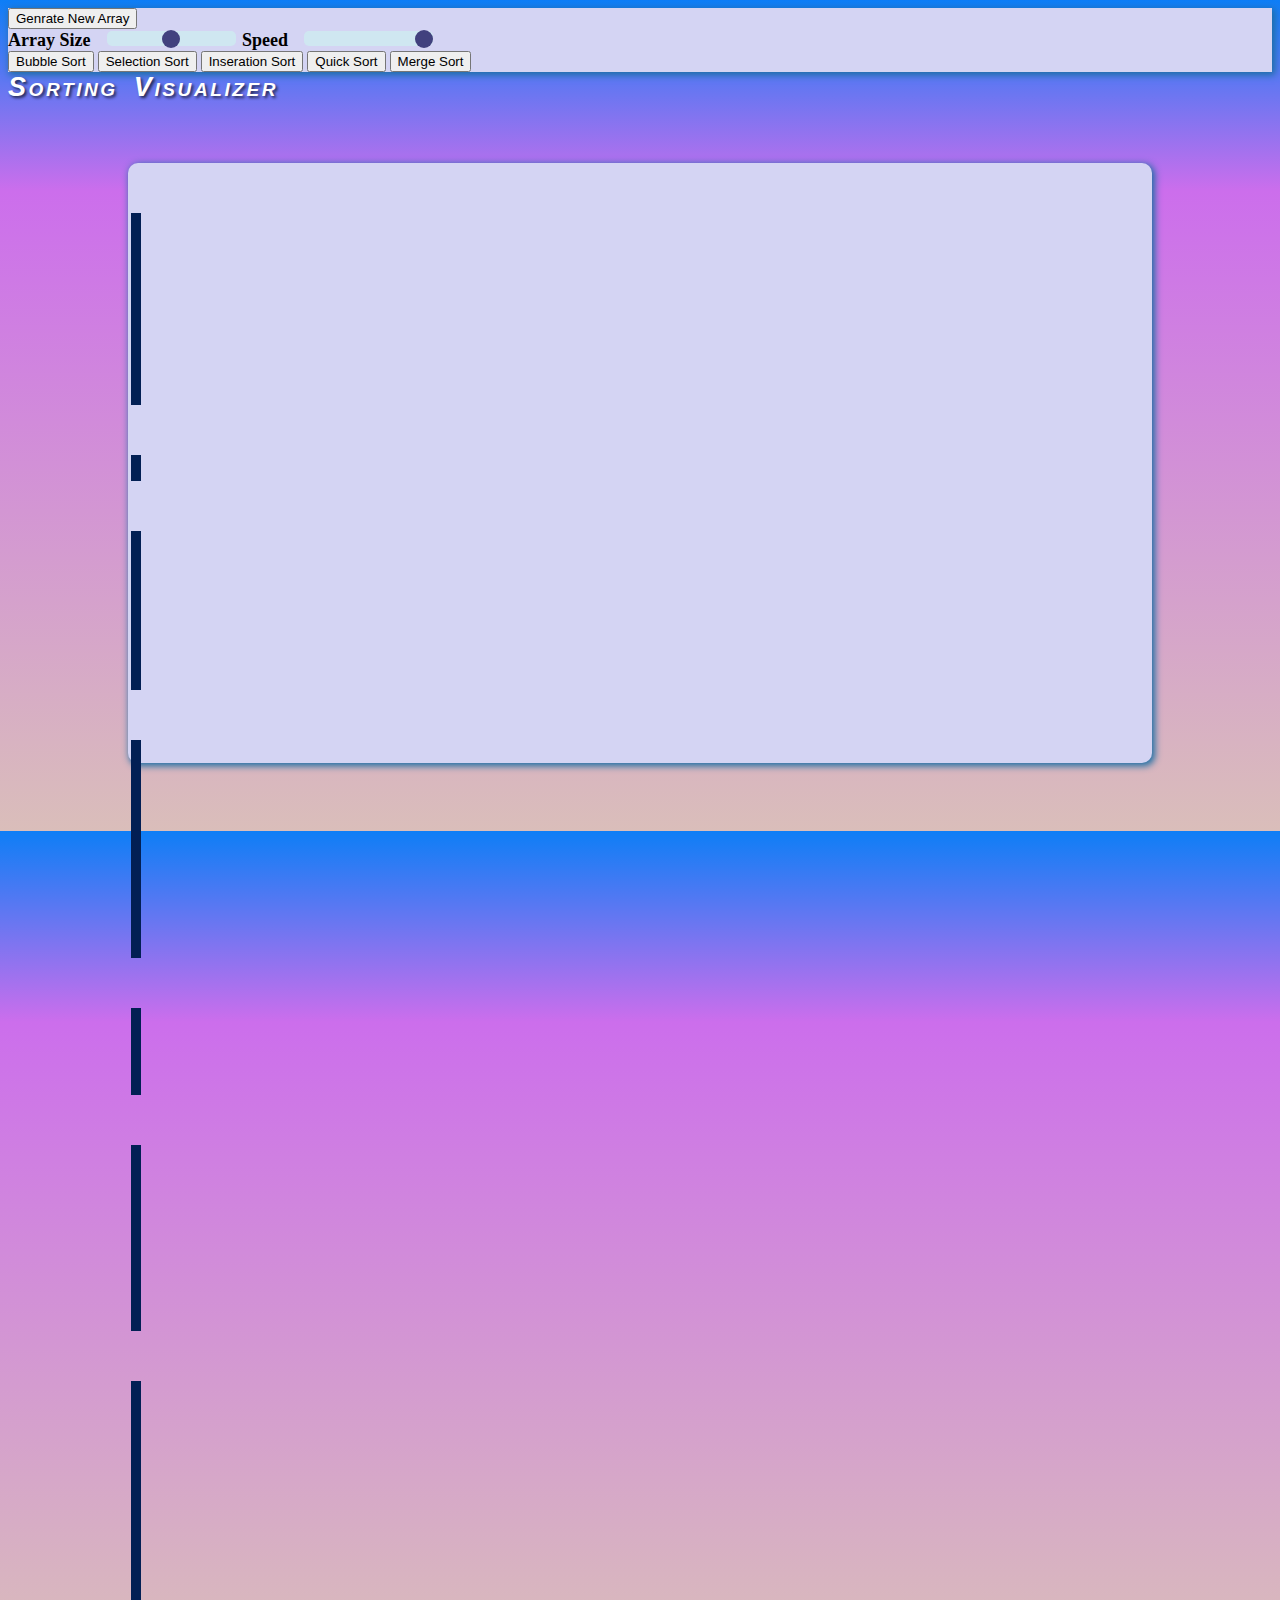
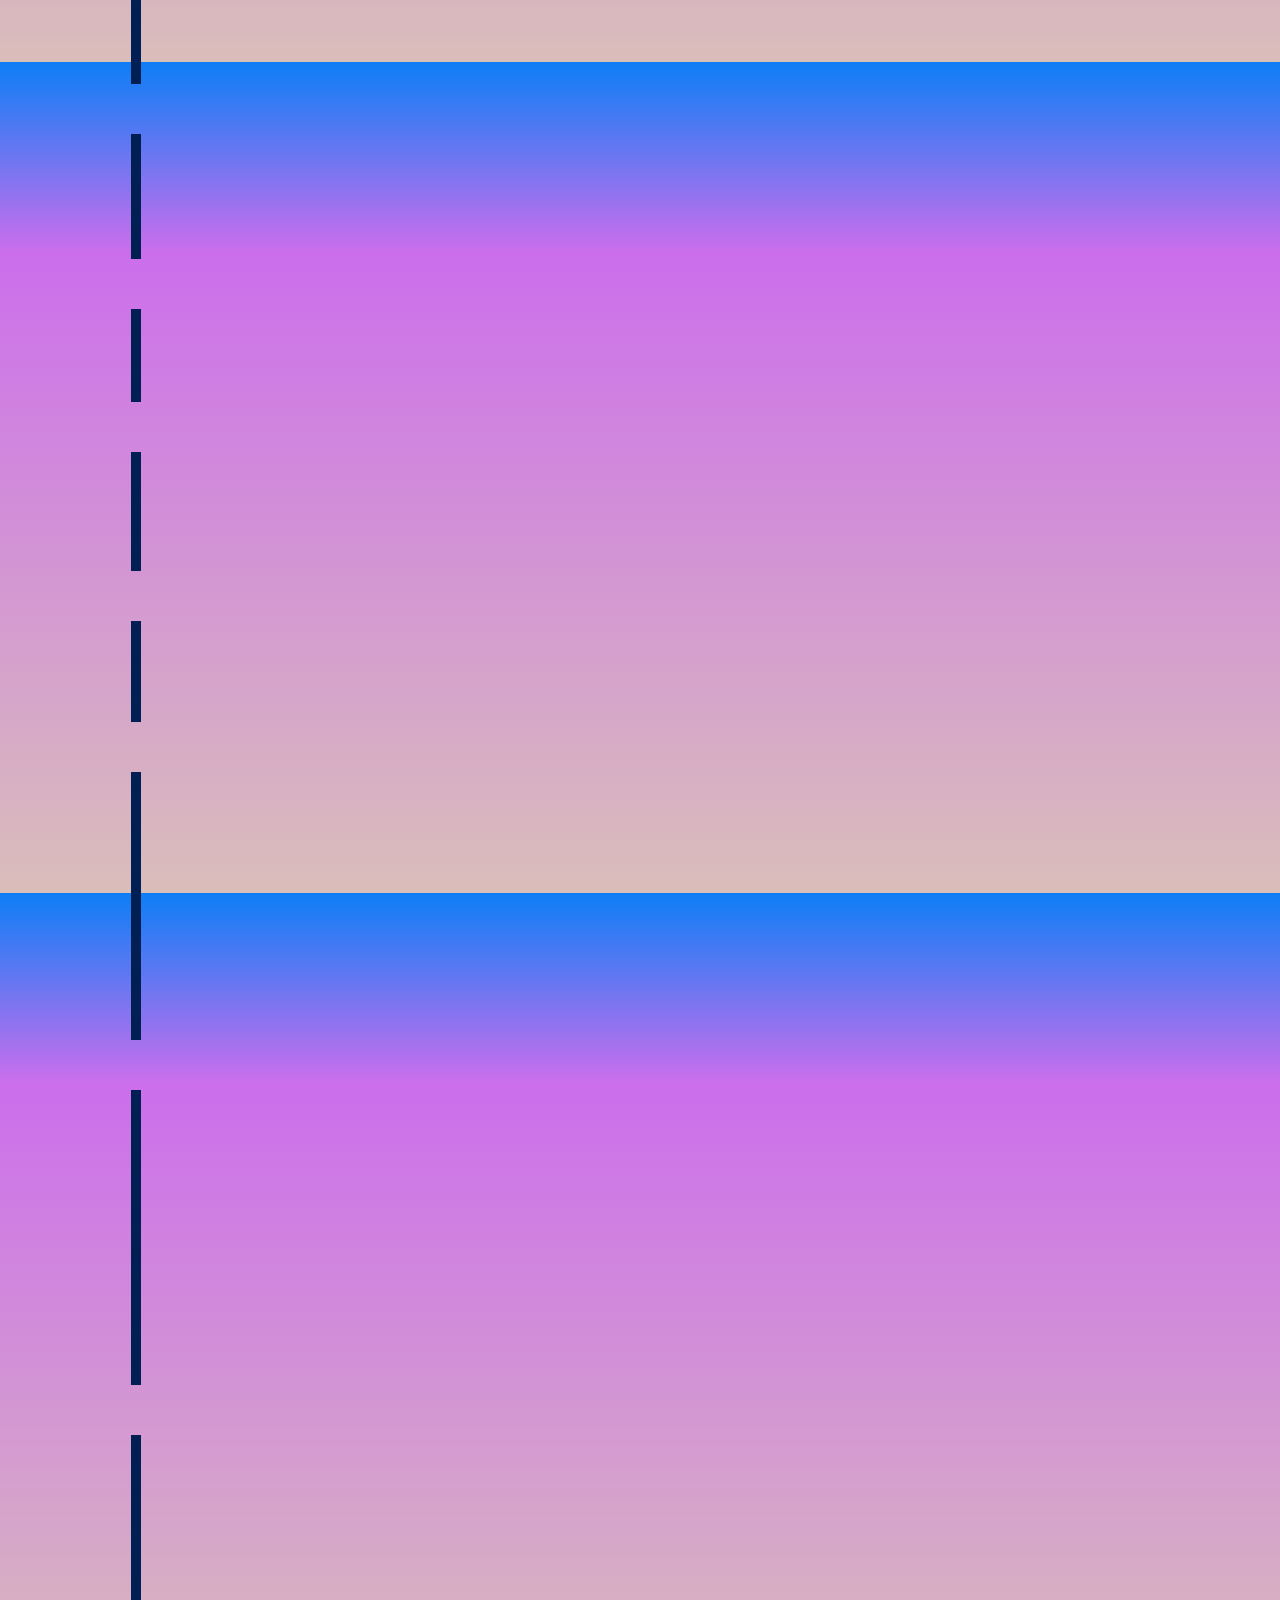
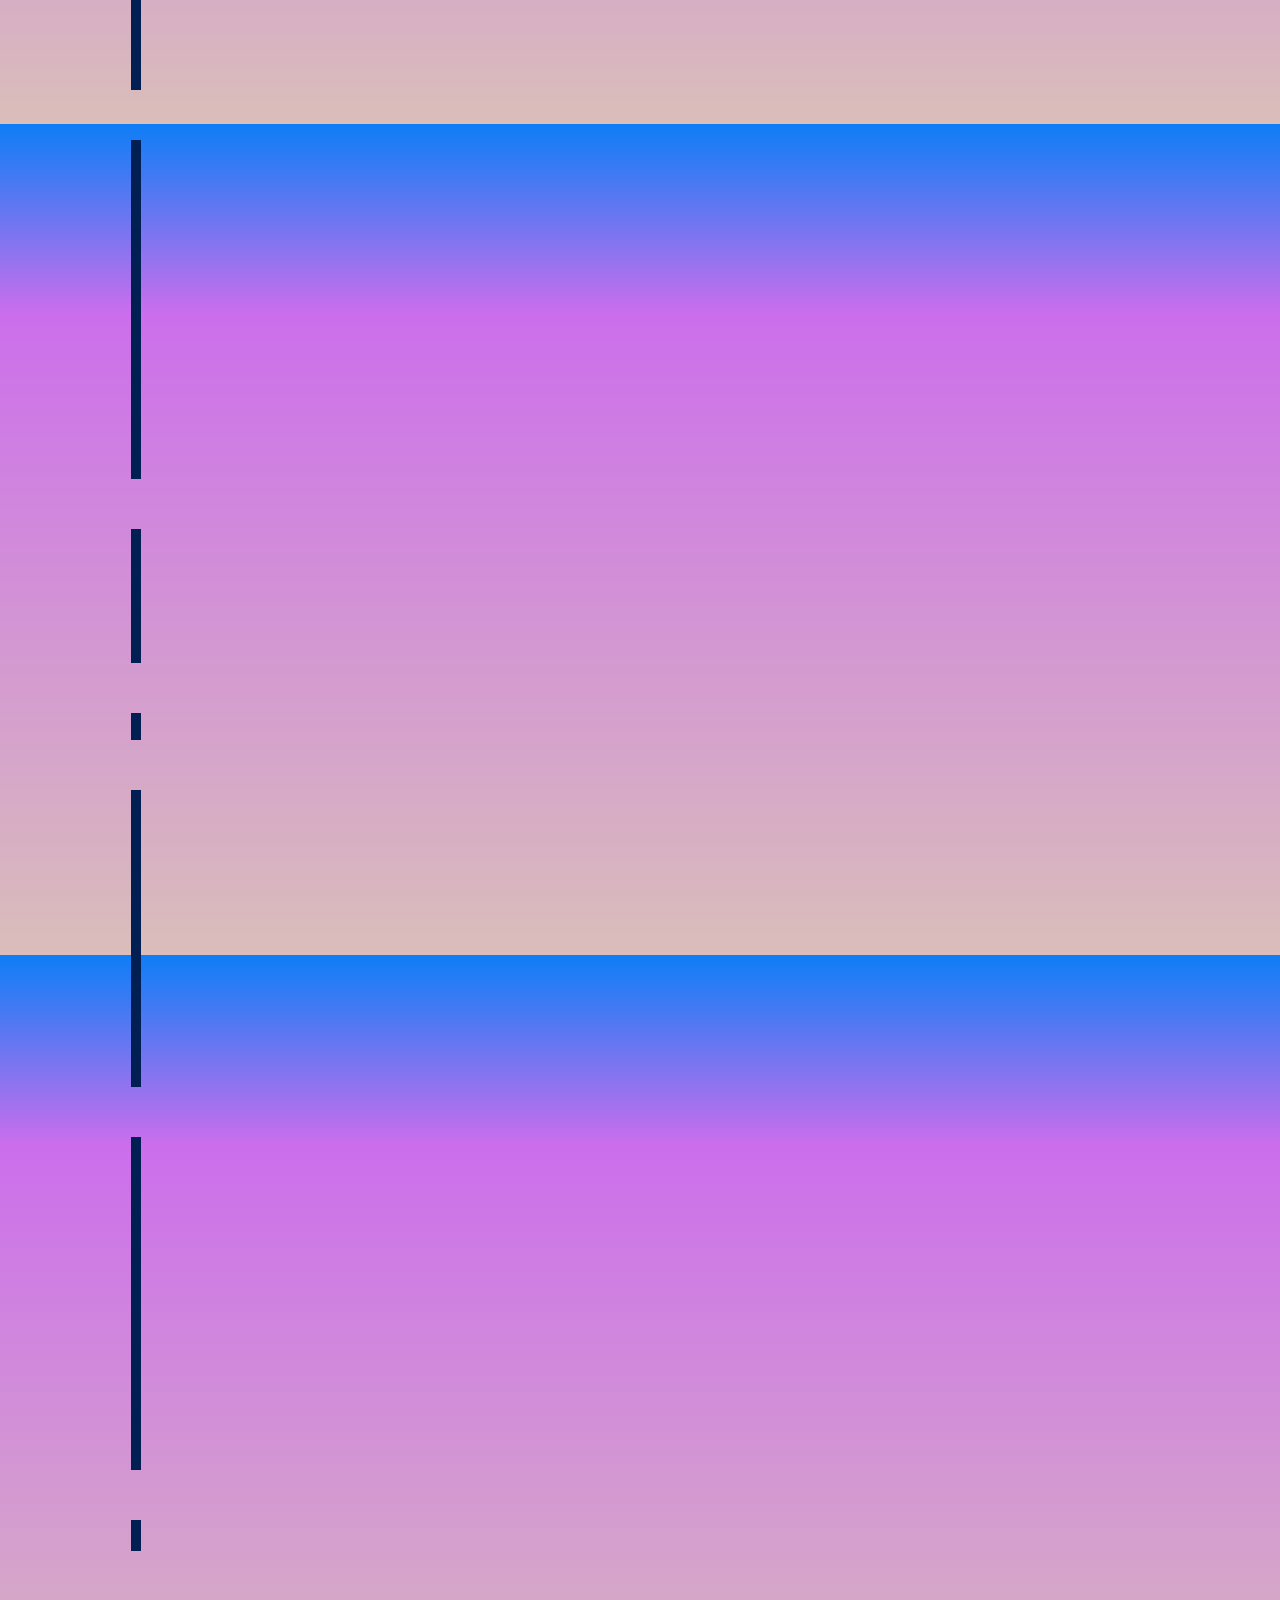
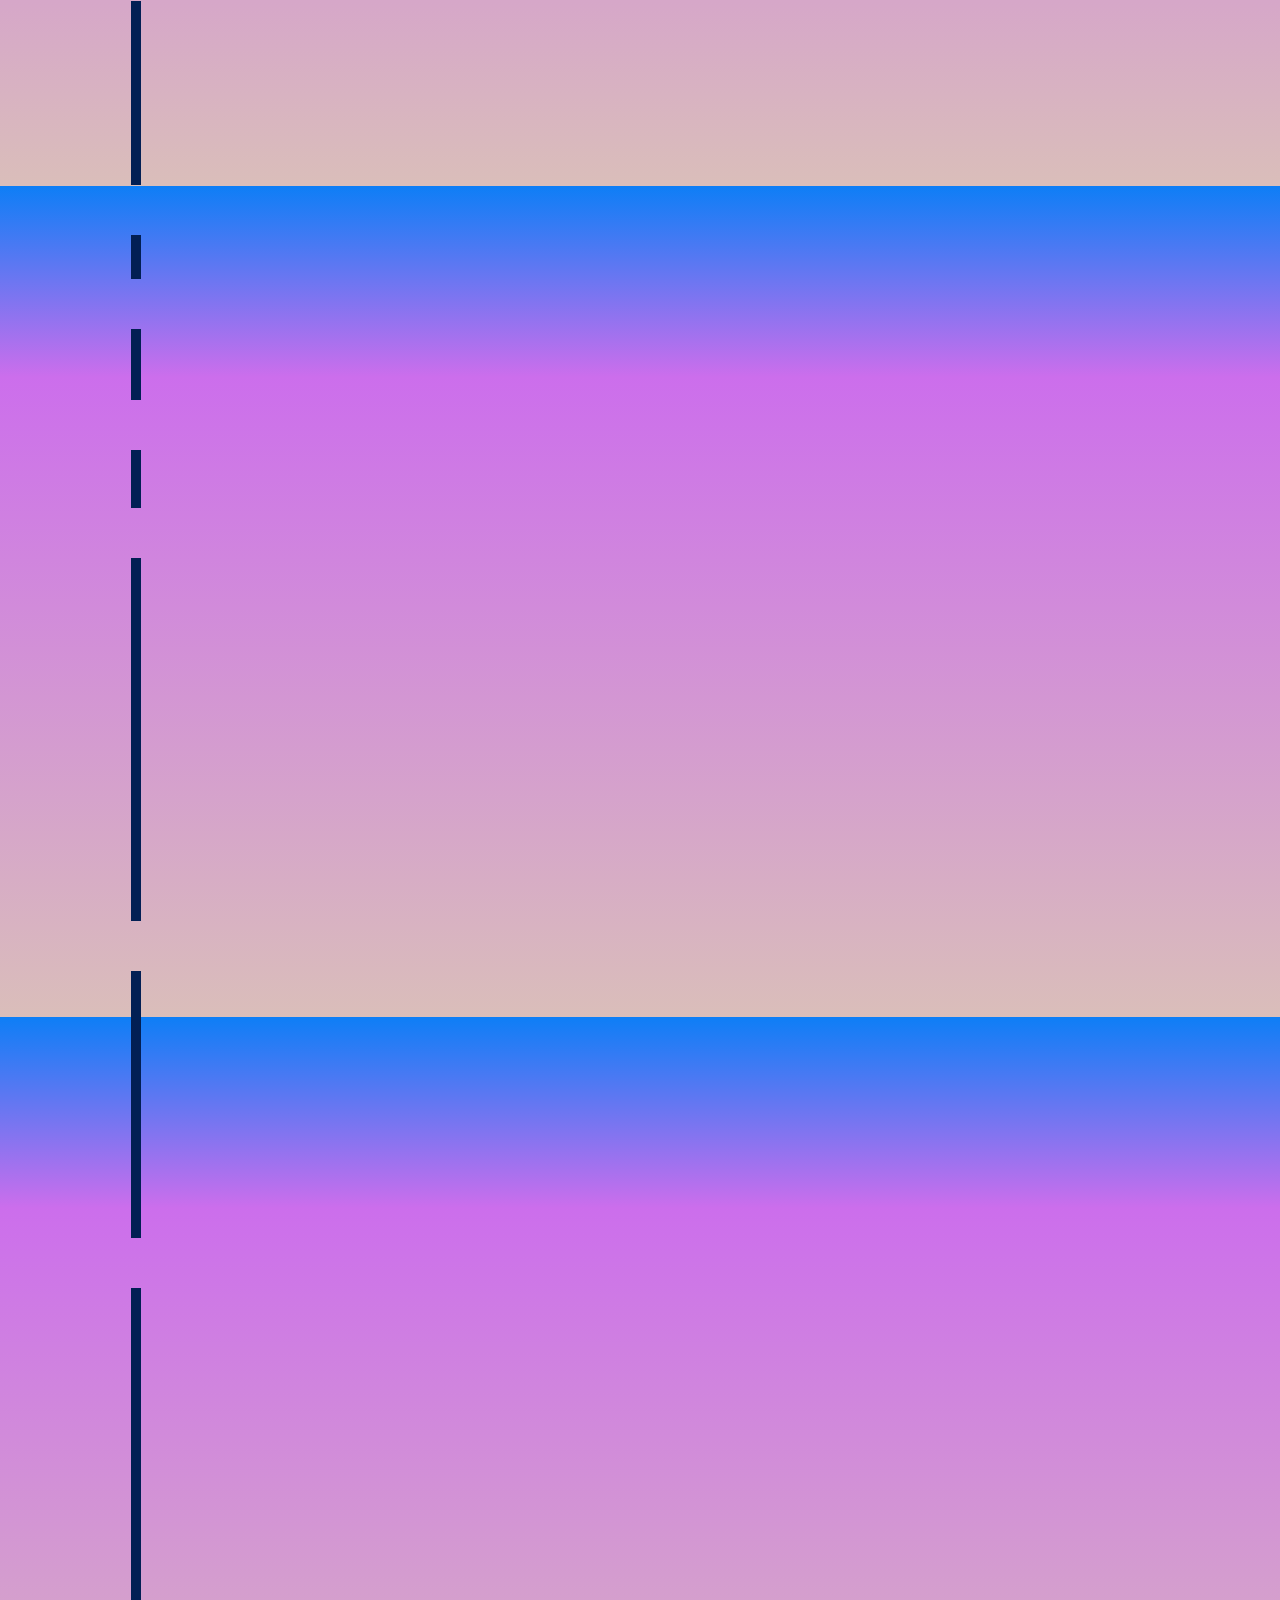
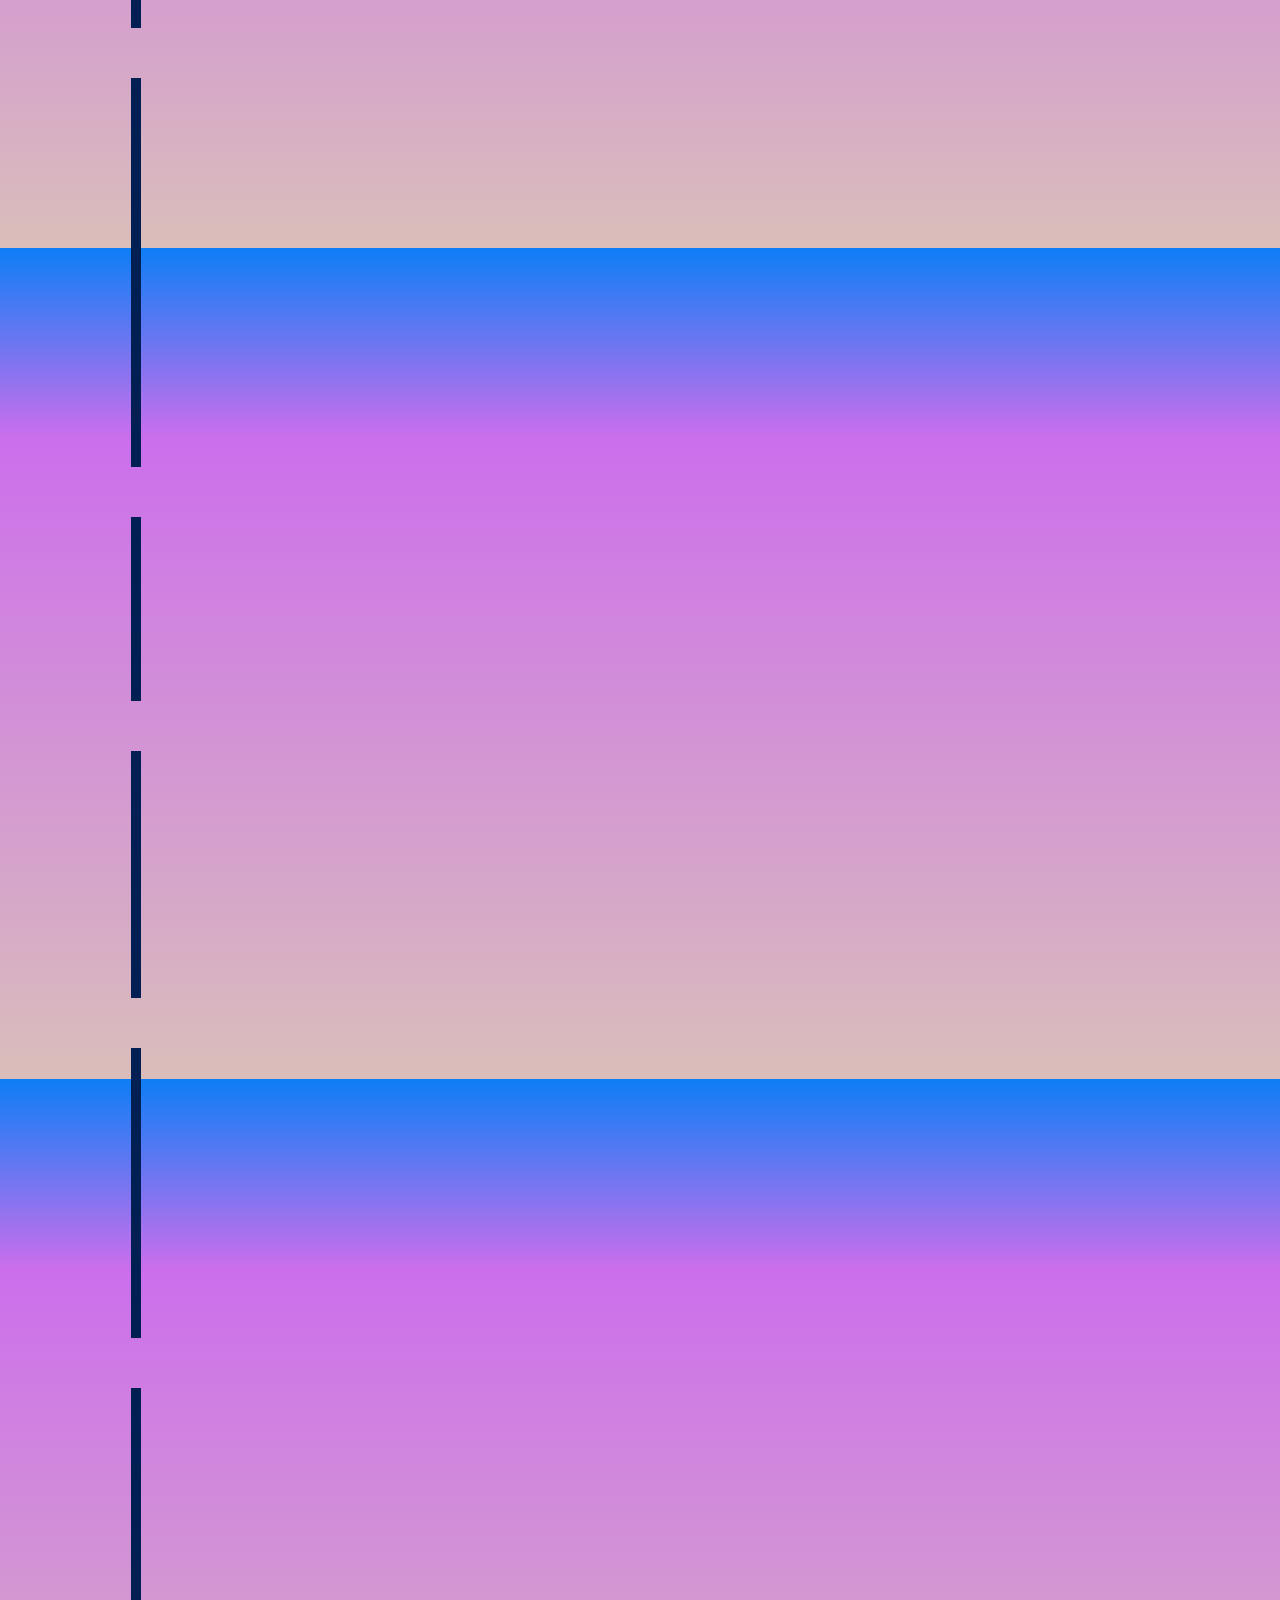
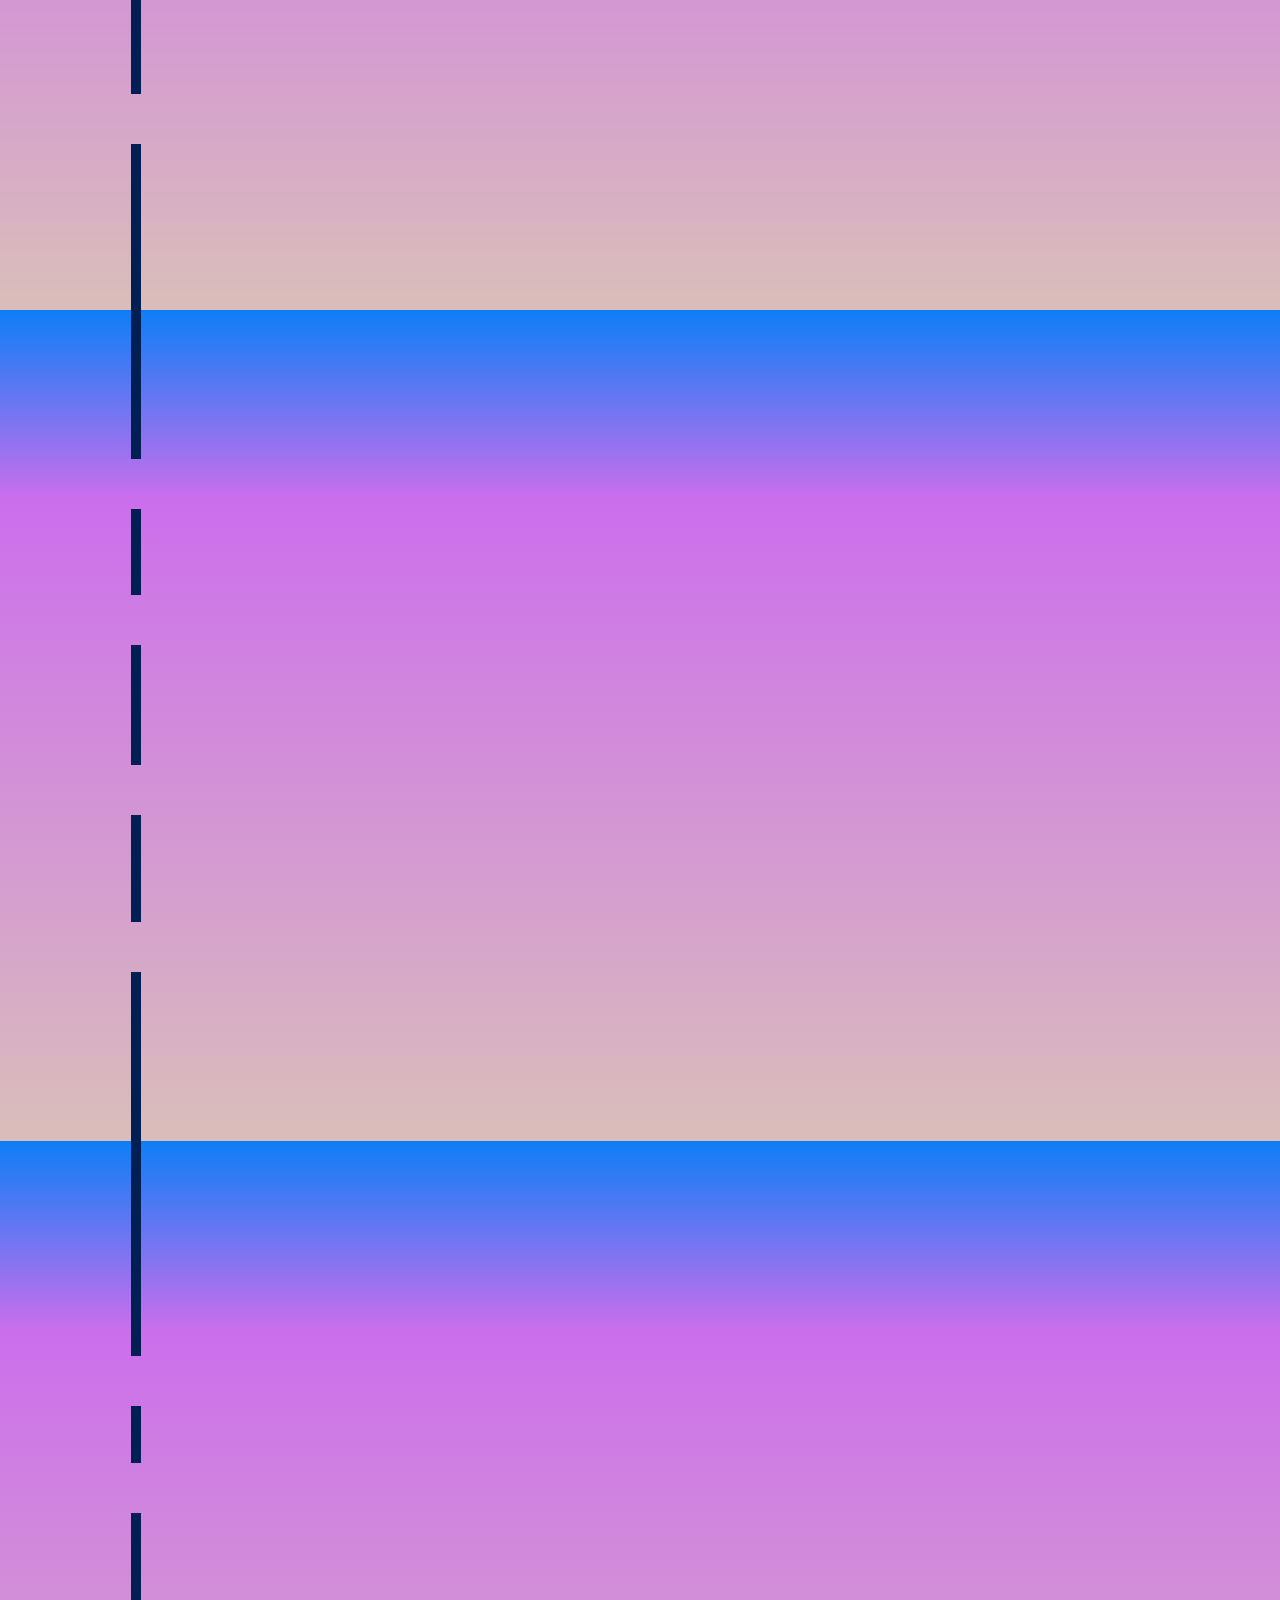
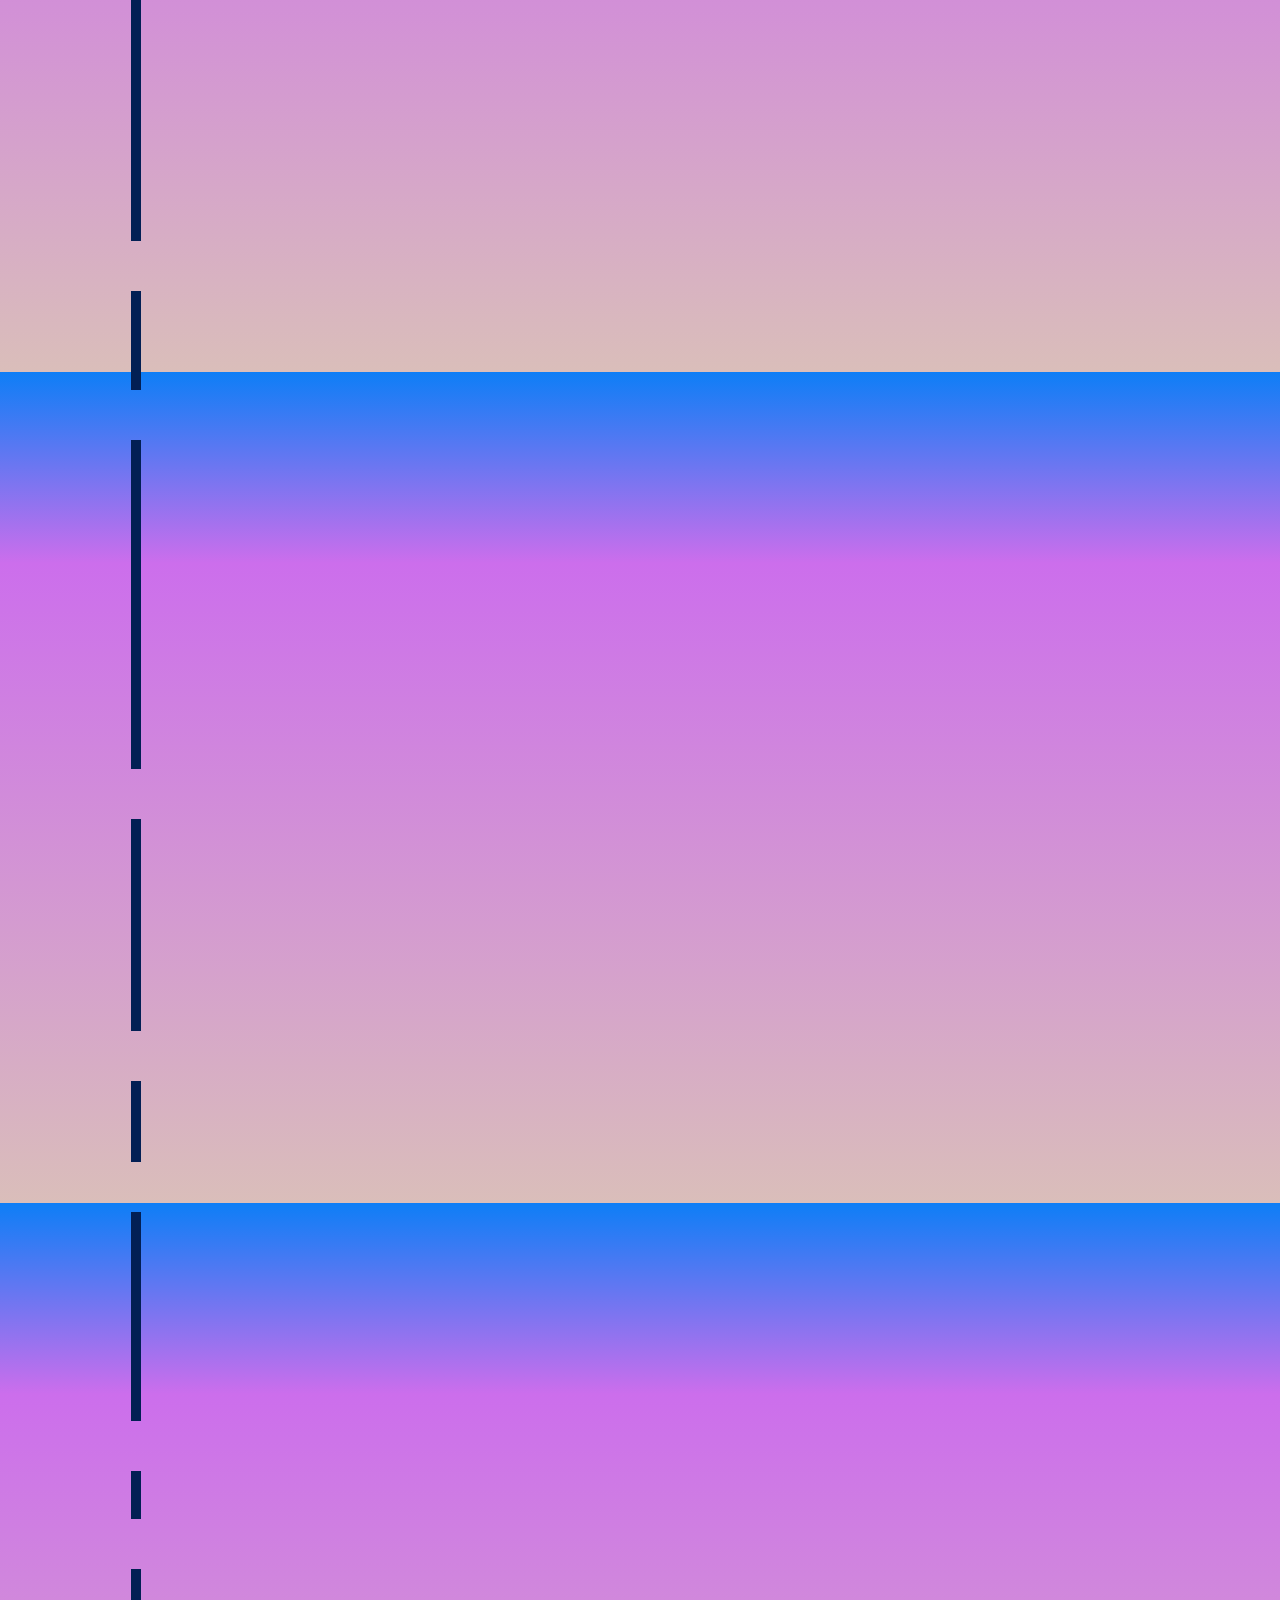
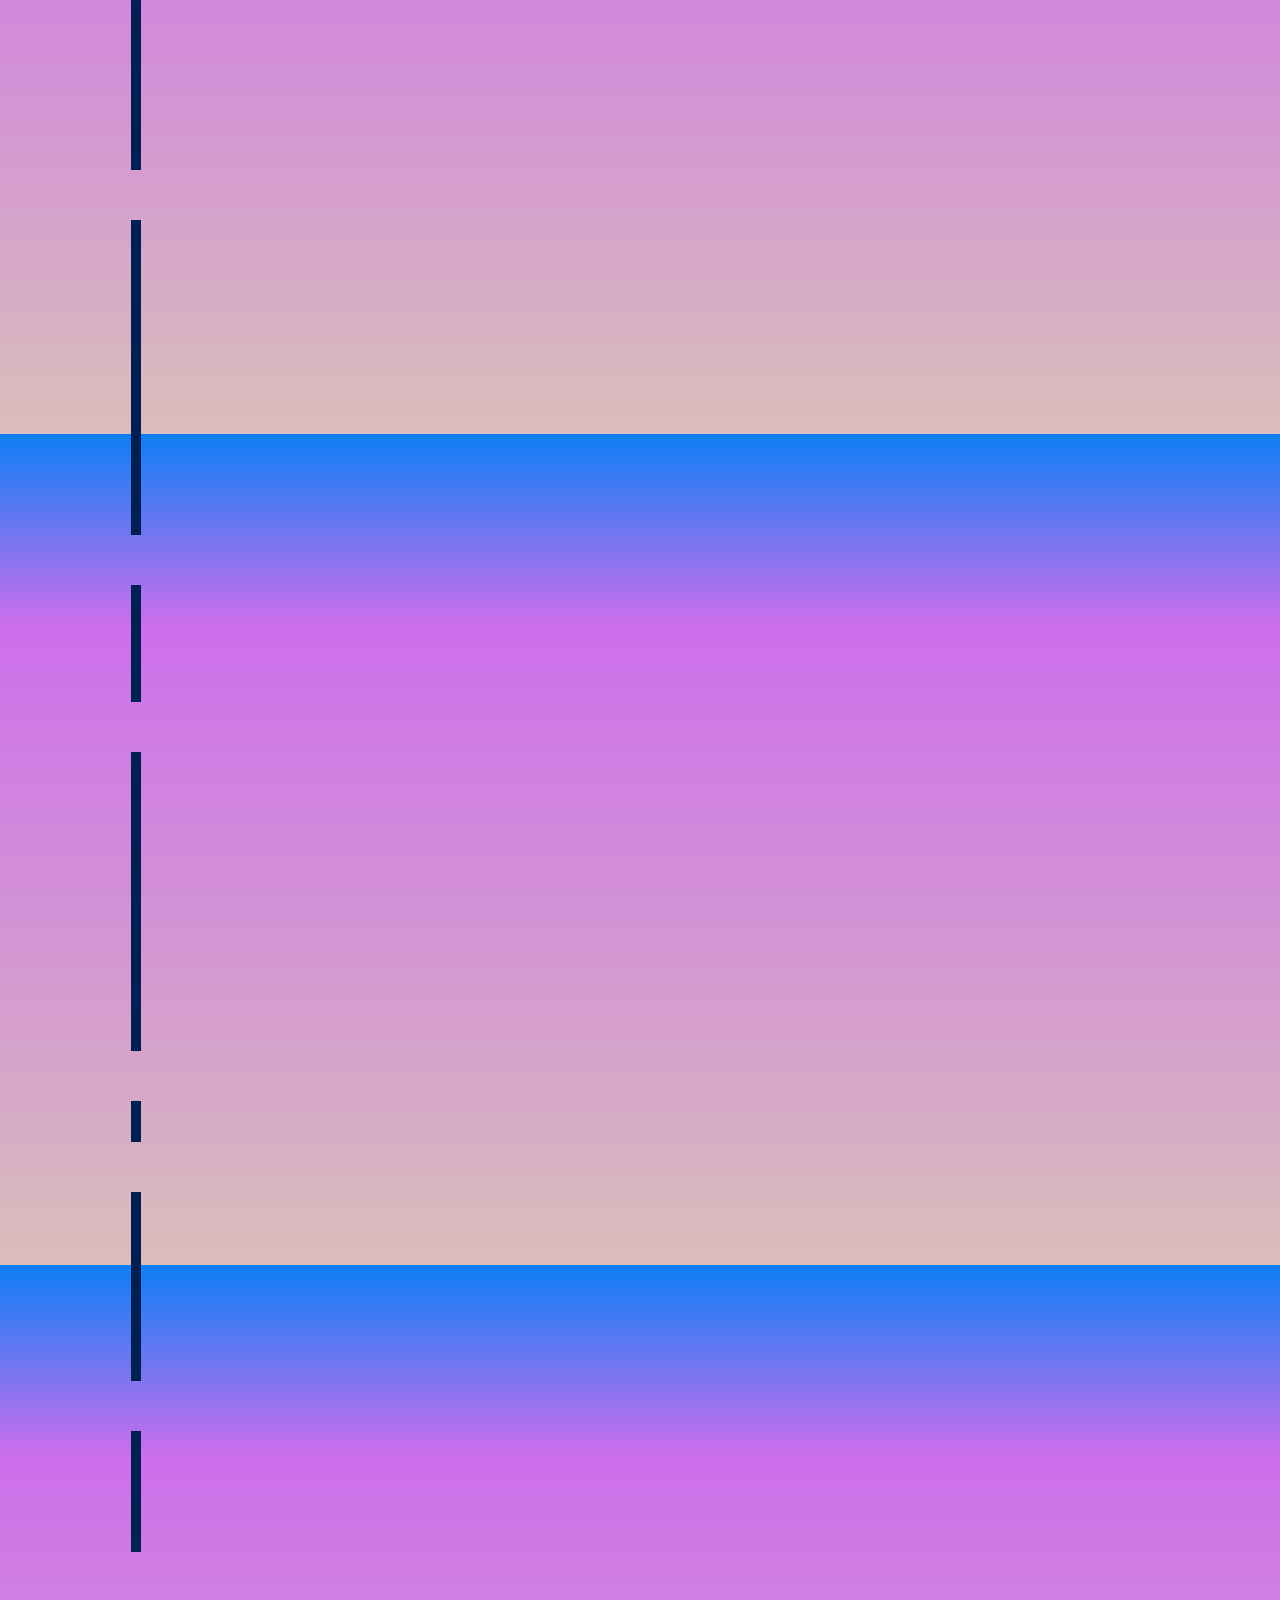
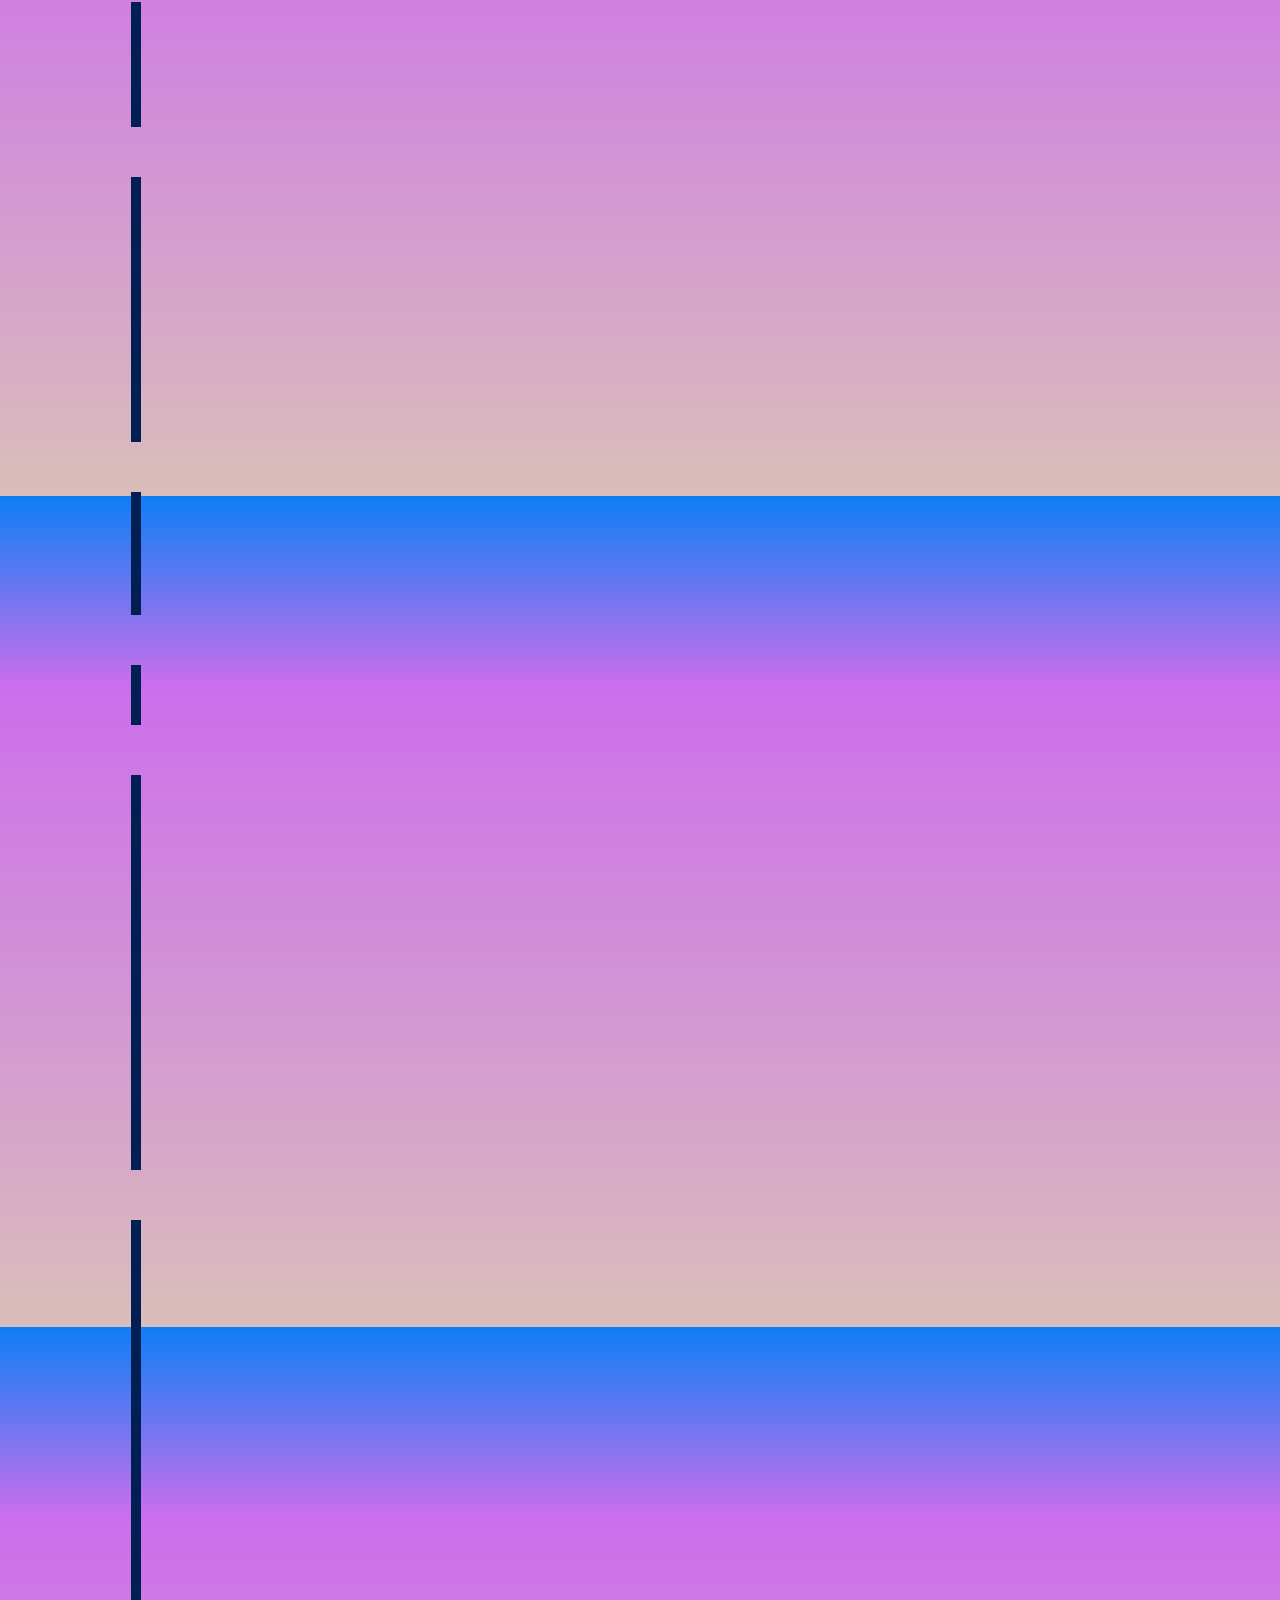
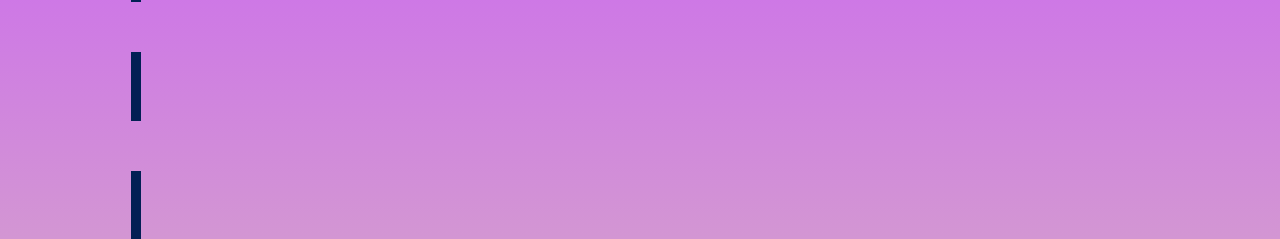
<file: index.html>
<!doctype html>
<html lang="en">
  <head>
    <!-- Required meta tags -->
    <meta charset="utf-8">
    <meta name="viewport" content="width=device-width, initial-scale=1">

    <!-- Bootstrap CSS -->
    <link href="https://cdn.jsdelivr.net/npm/bootstrap@5.0.2/dist/css/bootstrap.min.css" rel="stylesheet"
        integrity="sha384-EVSTQN3/azprG1Anm3QDgpJLIm9Nao0Yz1ztcQTwFspd3yD65VohhpuuCOmLASjC" crossorigin="anonymous">
    <link href="https://cdn.jsdelivr.net/npm/bootstrap@5.0.2/dist/css/bootstrap.min.css" rel="stylesheet" integrity="sha384-EVSTQN3/azprG1Anm3QDgpJLIm9Nao0Yz1ztcQTwFspd3yD65VohhpuuCOmLASjC" crossorigin="anonymous">
    <link rel="stylesheet" href="./css/style.css">
    <title>Sorting Visualizer</title>
  </head>
  <body> 
      
    <!-- Navbar -->
    <nav class="navbar navbar-light  p-3"> 
      <div>
        <button id="newArray" class="nav-items btn btn-outline-dark me-2" onclick="GenrateArray()" type="button">Genrate New Array</button>
        </div>
        <div class="flex">
        <label for="ArraySize" style="color: black; font-weight: bold;" > Array Size </label>
        <input type="range" name="" id="ArraySize" oninput="changeArray()" class="slider me-5"  min="20" max="100" step="1" value="60">
        <label for="delayTime" style="color: black; font-weight: bold;" class=" "> Speed </label>
        <input type="range" name="" id="delayTime" oninput="changeDelay()" class="slider"  min="10" max="1000" step="100" value="40">
      </div>
      <div>
        <button id="bubbleSort" class="btn  btn-outline-dark    me-2" onclick="BubbleSort()" type="button">Bubble Sort</button>
        <button id="selectionsort" class="btn btn-outline-dark me-2" onclick="SelectionSort()" type="button">Selection Sort</button>
        <button id="insertionsort" class="btn btn-outline-dark me-2" onclick="insertionSort()" type="button">Inseration Sort</button>
        <button id="quicksort" class="btn btn-outline-dark me-2" onclick="quickSort()" type="button">Quick Sort</button>
        <button id="mergesort" class="btn btn-outline-dark me-2" onclick="mergeSort()" type="button">Merge Sort</button>
      </div>
    </nav>

    <div class="text-center mt-4" id="title">Sorting Visualizer</div>
<section>
    <div class="container-fluid d-flex justify-content-center" id="bars-container">
      <!-- Bars -->
    </div>
    
  </section>
    <!-- Option 1: Bootstrap Bundle with Popper -->
    <script src="./js/app.js"></script>
    <script src="https://cdn.jsdelivr.net/npm/bootstrap@5.0.2/dist/js/bootstrap.bundle.min.js" integrity="sha384-MrcW6ZMFYlzcLA8Nl+NtUVF0sA7MsXsP1UyJoMp4YLEuNSfAP+JcXn/tWtIaxVXM" crossorigin="anonymous"></script>
  </body>
</html>
</file>
<file: css/style.css>
.bar{
    background-color: rgb(2, 31, 84);
    margin: 50px 3px;
    width: 10px;
    
}

body{
    background: #0E7EF6;
    background: -moz-linear-gradient(top, #61adfd 0%, #de8cfa 23%, #DABEBA 100%);
    background: -webkit-linear-gradient(top, #0E7EF6 0%, #CC6EEC 23%, #DABEBA 100%);
    background: linear-gradient(to bottom, #0E7EF6 0%, #CC6EEC 23%, #DABEBA 100%);
}

.navbar{
    /* border: 2px rgb(81, 56, 189) solid; */
    box-shadow: 2px 2px 7px 1px #1C6EA4;
    background-color: rgb(212, 212, 243);
}

.flex{
     
}

label{
    font-size: large;
    margin-right: 10px;
}

.slider::-webkit-slider-thumb {
    -webkit-appearance: none;
    height: 18px;
    width: 18px;
    border-radius: 50%;
    background: rgb(4, 3, 77);
    cursor: pointer;
}

.slider{
    -webkit-appearance: none;
    height: 15px;
    border-radius: 5px;
    background: #cef0f1;
    outline: none;
    opacity: 0.7;
    -webkit-transition: .2s;
    transition: opacity .2s;
}

#delayTime {
    -webkit-transform: scaleX(-1);
    transform: scaleX(-1);
}

#title{
    font-size: 2rem;
    color: white;
    font-family: "Comic Sans MS", cursive, sans-serif;
    font-size: 27px;
    letter-spacing: 2.6px;
    word-spacing: 6px;
    font-weight: 700;
    text-decoration: none solid rgb(68, 68, 68);
    font-style: italic;
    font-variant: small-caps;
    text-transform: capitalize;
    text-shadow: 2px 2px 3px rgba(0, 0, 0, 0.68);
    font-weight: 700;
    font-family:Arial, Helvetica, sans-serif;
}

#bars-container{
    width: 80vw;
    box-shadow: 2px 2px 7px 1px #1C6EA4;
    height: 600px;
    border-radius: 10px;
   
    background-color: rgb(212, 212, 243);
    margin: auto;
    align-items: flex-end;

}

section{
 
    height: 80vh;
    display: flex;
    margin: auto;
}


@media only screen and (max-width: 600px) {
    .bar-container{
        width: 90%;
    }
    h1{
        font-size: 2rem;
        margin: 20px auto;
    }
    .button{
        display: none;
    }
    .button-list ul{
        height: 200px;
        flex-direction: column;
        justify-content: center;
    }
    .button-list ul li button{
        margin: 5px;
    }
    .sortingAlgorithms{
        display: block;
        margin: 10px;
    }
    #responsiveRange{
        display: block;
    }
    #range{
        display: none;
    }
}
</file>
